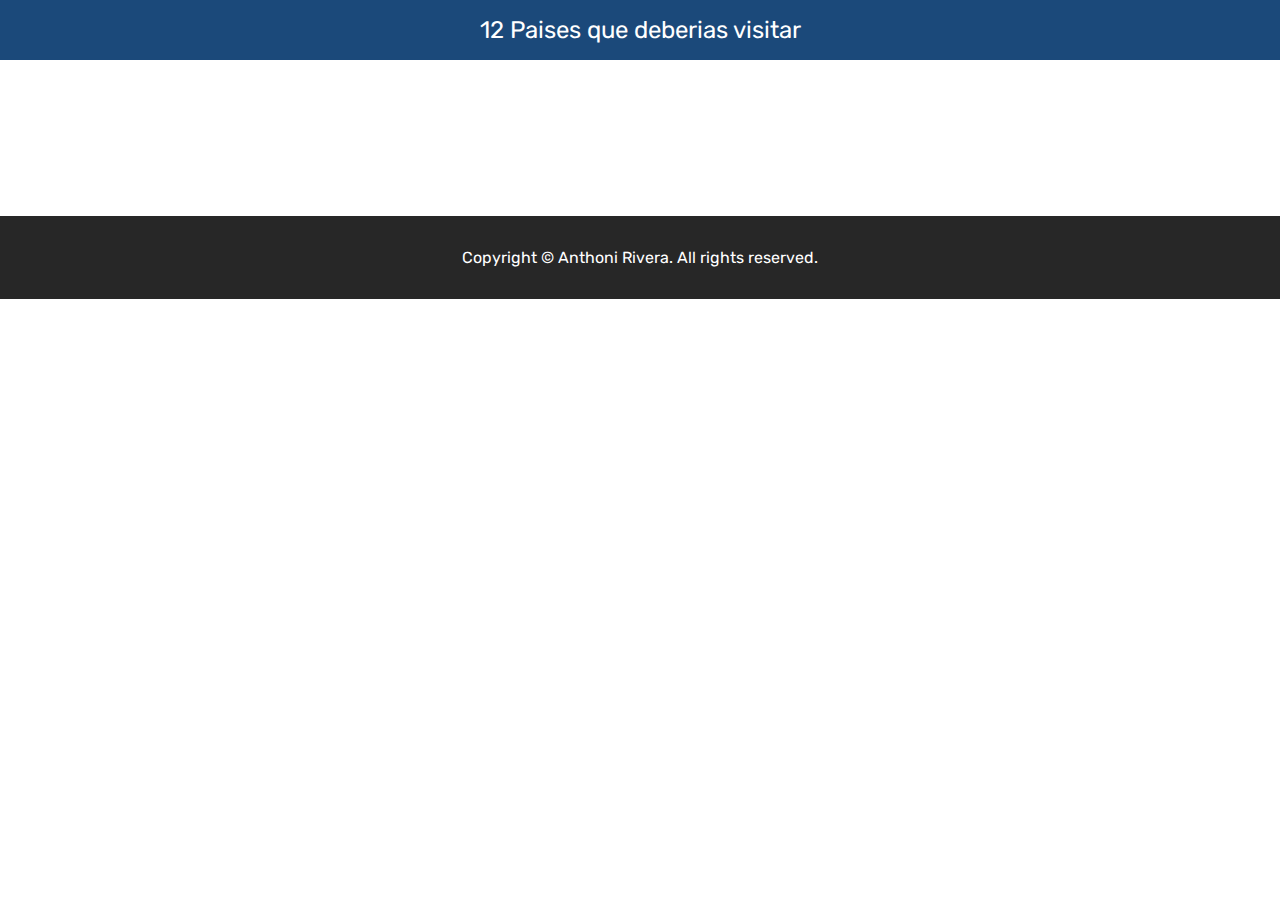
<file: src/main/index.html>
<!DOCTYPE html>
<html lang="en">
  <head>
    <meta charset="UTF-8" />
    <meta http-equiv="X-UA-Compatible" content="IE=edge" />
    <meta name="viewport" content="width=device-width, initial-scale=1.0" />
    <title>TestFront Entelgy</title>
    <link rel="stylesheet" type="text/css" href="../main/index.css" />
    <script src="../webComponents/countryCard/country-card.js"></script>
    <link rel="preconnect" href="https://fonts.googleapis.com" />
    <link rel="preconnect" href="https://fonts.gstatic.com" crossorigin />
    <link
      href="https://fonts.googleapis.com/css2?family=Rubik:wght@400;500;600;700&display=swap"
      rel="stylesheet"
    />
  </head>
  <body>
    <div class="top">
      <header>
        <h1>12 Paises que deberias visitar</h1>
      </header>
    </div>
    <div class="content">
      <main>
        <div id="web-component-container"></div>
      </main>
    </div>
    <div class="bottom">
      <footer>
        <p>Copyright © Anthoni Rivera. All rights reserved.</p>
      </footer>
    </div>
    <script src="../main/main.js"></script>
  </body>
</html>
</file>
<file: src/main/index.css>
* {
  font-family: "Rubik", sans-serif;
}

body {
  margin: 0;
  padding: 0;
}

header {
  background-color: #1b497a; /* azul oscuro */
  color: #fff;
  padding: 1rem;
  text-align: center;
}

header h1 {
  margin: 0;
  font-size: 1.5rem;
  font-weight: normal;
}

footer {
  background-color: #272727;
  color: #fff;
  padding: 1rem;
  text-align: center;
}

.content {
  padding: 3rem;
}

#web-component-container {
  display: grid;
  grid-template-columns: repeat(3, 1fr);
  grid-template-rows: repeat(4, 1fr);
  grid-gap: 20px;
}
</file>
